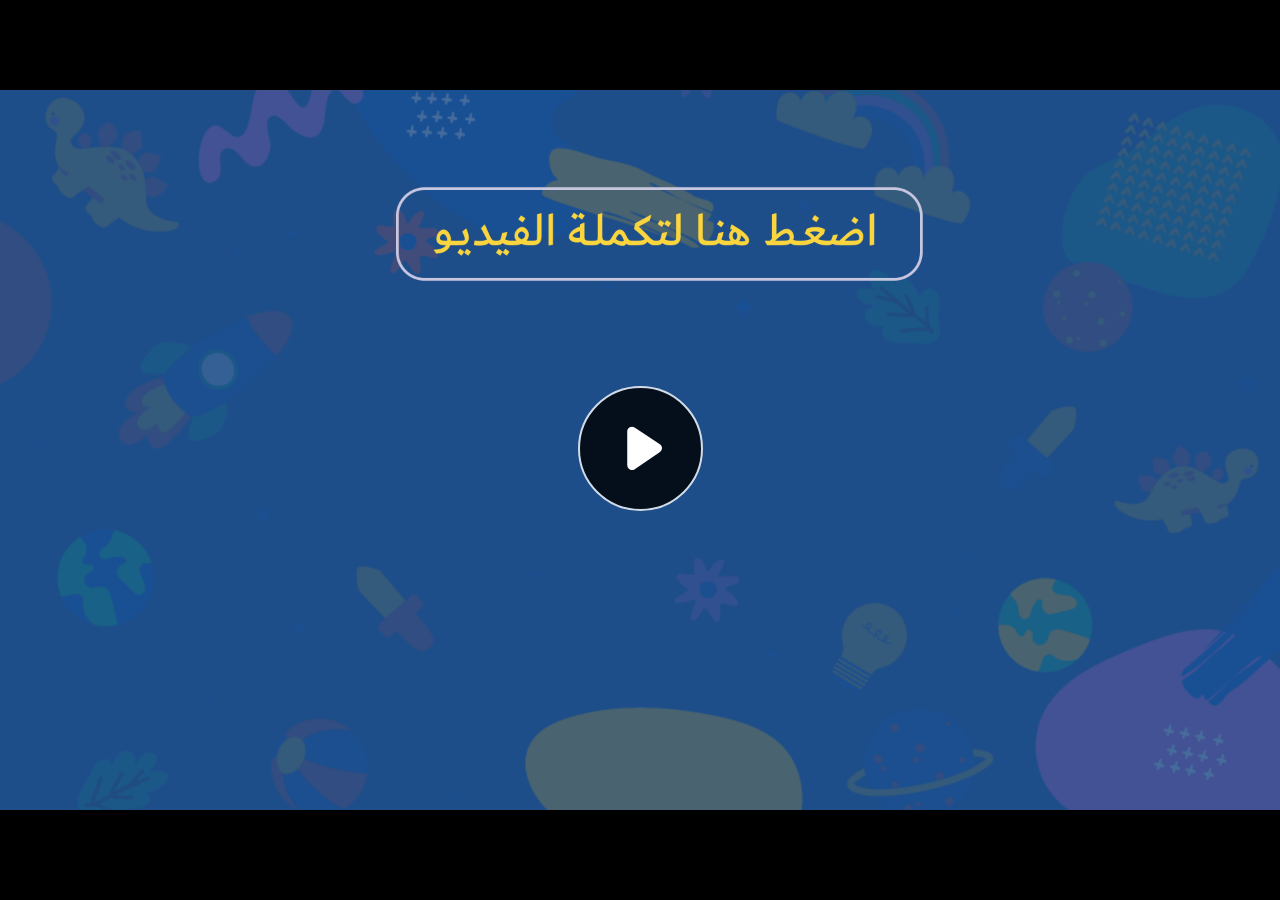
<file: index.html>
﻿<!doctype html>
<html lang="en-US">
<head>
  <meta charset="utf-8">
  <!-- Created using Storyline 360 - http://www.articulate.com  -->
  <!-- version: 3.71.29339.0 -->
  <title>EG.G11.EMATH.SEM2.UA.T1.S5.3</title>
  <meta http-equiv="x-ua-compatible" content="IE=edge"/>
  <meta name="viewport" content="width=device-width,initial-scale=1,user-scalable=no,shrink-to-fit=no,minimal-ui"/>
  <meta name="apple-mobile-web-app-capable" content="yes"/>
  <style>
    html, body { height: 100%; padding: 0; margin: 0 }
    #app { height: 100%; width: 100%; }
  </style>

  <script>
    window.DS = {};
    window.globals = {
      DATA_PATH_BASE: '',
      HAS_FRAME: true,
      HAS_SLIDE: true,

      lmsPresent: false,
      tinCanPresent: false,
      cmi5Present: false,
      aoSupport: false,
      scale: 'noscale',
      captureRc: false,
      browserSize: 'optimal',
      bgColor: '#282828',
      features: 'AccessibleVideo,ConnectionMessages,FullScreenToggle,InsertSvgPicture,LayerPresentAsDialog,MultipleQuizTracking,UpdatedScrollingPanels,UpdatedThemeEditor',
      themeName: 'unified',
      preloaderColor: '#FFFFFF',
      suppressAnalytics: false,
      productChannel: 'stable',
      publishSource: 'storyline',
      aid: 'aid|e710da2c-216d-488c-aeed-63e613e51a63',
      cid: 'ed386562-3f10-47c5-90ca-7d8ae212592c',
      playerVersion: '3.71.29339.0',
      publishTimestamp: '2023-03-21T16:51:37.2062331Z',
      maxIosVideoElements: 10,
      connectionSettings: { message: 'You%20are%20offline.%20Trying%20to%20reconnect...', useDarkTheme: false },

      
      parseParams: function(qs) {
        if (window.globals.parsedParams != null) {
          return window.globals.parsedParams;
        }
        qs = (qs || window.location.search.substr(1)).split('+').join(' ');
        var params = {},
            tokens,
            re = /[?&]?([^=]+)=([^&]*)/g;

        while (tokens = re.exec(qs)) {
          params[decodeURIComponent(tokens[1]).trim()] =
            decodeURIComponent(tokens[2]).trim();
        }
        window.globals.parsedParams = params;
        return params;
      }

    };
  </script>
  <script>
    var isIe11 = ('ActiveXObject' in window || window.MSBlobBuilder != null)
      && window.msCrypto != null && !window.ActiveXObject;
    if (isIe11) {
      window.globals.unsupportedBrowser = true;
      document.write(atob('[base64]'));
    }
  </script>
  
  <script>window.THREE = { };</script>
  
</head>
<body style="background: #282828" class="cs-HTML theme-unified">
  <!-- 360 -->
  <script>!function(e){var i=/iPhone/i,o=/iPod/i,n=/iPad/i,t=/(?=.*\bAndroid\b)(?=.*\bMobile\b)/i,d=/Android/i,s=/(?=.*\bAndroid\b)(?=.*\bSD4930UR\b)/i,b=/(?=.*\bAndroid\b)(?=.*\b(?:KFOT|KFTT|KFJWI|KFJWA|KFSOWI|KFTHWI|KFTHWA|KFAPWI|KFAPWA|KFARWI|KFASWI|KFSAWI|KFSAWA)\b)/i,r=/IEMobile/i,h=/(?=.*\bWindows\b)(?=.*\bARM\b)/i,a=/BlackBerry/i,l=/BB10/i,p=/Opera Mini/i,f=/(CriOS|Chrome)(?=.*\bMobile\b)/i,u=/(?=.*\bFirefox\b)(?=.*\bMobile\b)/i,c=new RegExp("(?:Nexus 7|BNTV250|Kindle Fire|Silk|GT-P1000)","i"),w=function(e,i){return e.test(i)},A=function(e){var A=e||navigator.userAgent,v=A.split("[FBAN");if(void 0!==v[1]&&(A=v[0]),this.apple={phone:w(i,A),ipod:w(o,A),tablet:!w(i,A)&&w(n,A),device:w(i,A)||w(o,A)||w(n,A)},this.amazon={phone:w(s,A),tablet:!w(s,A)&&w(b,A),device:w(s,A)||w(b,A)},this.android={phone:w(s,A)||w(t,A),tablet:!w(s,A)&&!w(t,A)&&(w(b,A)||w(d,A)),device:w(s,A)||w(b,A)||w(t,A)||w(d,A)},this.windows={phone:w(r,A),tablet:w(h,A),device:w(r,A)||w(h,A)},this.other={blackberry:w(a,A),blackberry10:w(l,A),opera:w(p,A),firefox:w(u,A),chrome:w(f,A),device:w(a,A)||w(l,A)||w(p,A)||w(u,A)||w(f,A)},this.seven_inch=w(c,A),this.any=this.apple.device||this.android.device||this.windows.device||this.other.device||this.seven_inch,this.phone=this.apple.phone||this.android.phone||this.windows.phone,this.tablet=this.apple.tablet||this.android.tablet||this.windows.tablet,"undefined"==typeof window)return this},v=function(){var e=new A;return e.Class=A,e};"undefined"!=typeof module&&module.exports&&"undefined"==typeof window?module.exports=A:"undefined"!=typeof module&&module.exports&&"undefined"!=typeof window?module.exports=v():"function"==typeof define&&define.amd?define("isMobile",[],e.isMobile=v()):e.isMobile=v()}(this);
    window.isMobile.apple.tablet = window.isMobile.apple.tablet ||
      (navigator.platform === 'MacIntel' && navigator.maxTouchPoints > 1);
    window.isMobile.apple.device = window.isMobile.apple.device || window.isMobile.apple.tablet;
    window.isMobile.tablet = window.isMobile.tablet || window.isMobile.apple.tablet;
    window.isMobile.any = window.isMobile.any || window.isMobile.apple.tablet;
  </script>

  <div id="focus-sink" tabindex="-1"></div>

  <div id="preso"></div>
  <script>
    (function() {

      var classTypes = [ 'desktop', 'mobile', 'phone', 'tablet' ];

      var addDeviceClasses = function(prefix, testObj) {
        var curr, i;
        for (i = 0; i < classTypes.length; i++) {
          curr = classTypes[i];
          if (testObj[curr]) {
            document.body.classList.add(prefix + curr);
          }
        }
      };

      var params = window.globals.parseParams(),
          isDevicePreview = params.devicepreview === '1',
          isPhoneOverride = params.deviceType === 'phone' || (isDevicePreview && params.phone == '1'),
          isTabletOverride = (params.deviceType === 'tablet' || isDevicePreview) && !isPhoneOverride,
          isMobileOverride = isPhoneOverride || isTabletOverride;

      var deviceView = {
        desktop: !window.isMobile.any && !isMobileOverride,
        mobile: window.isMobile.any || isMobileOverride,
        phone: isPhoneOverride || (window.isMobile.phone && !isTabletOverride),
        tablet: isTabletOverride || window.isMobile.tablet
      };

      window.globals.deviceView = deviceView;
      window.isMobile.desktop = !window.isMobile.any;
      window.isMobile.mobile = window.isMobile.any;

      addDeviceClasses('view-', deviceView);

    })();
  </script>
  
  <script src='story_content/user.js' type=text/javascript></script>
  <div class="slide-loader"></div>

  <script>
    var doc = document, loader = doc.body.querySelector('.slide-loader'); [ 1, 2, 3 ].forEach(function(n) { var d = doc.createElement('div'); d.style.backgroundColor = window.globals.preloaderColor; d.classList.add('mobile-loader-dot'); d.classList.add('dot' + n); loader.appendChild(d); });
  </script>

  <div class="mobile-load-title-overlay" style="display: none">
    <div class="mobile-load-title">EG.G11.EMATH.SEM2.UA.T1.S5.3</div>
  </div>

  <div class="mobile-chrome-warning"></div>

  
<style>
  .warn-connection-dialog {
    display: none;
    background: transparent;
    pointer-events: none;
    position: fixed;
    left: 0;
    top: 0;
    width: 100%;
    height: 100%;
    z-index: 999;
  }

  .warn-connection-content {
    border-radius: 4px;
    background: white;
    border: 1px solid #E7E7E7;
    color: #333333;
    box-shadow: 0 2px 4px rgba(0, 0, 0, 0.25);
    transition: all 150ms ease-out;
    position: absolute;
    white-space: nowrap;
  }

  .view-phone.is-landscape .warn-connection-content {
    left: 23px;
    bottom: 23px;
  }

  .view-tablet.is-landscape .warn-connection-content {
    left: 50%;
    top: 20px;
    transform: translateX(-50%);
  }

  .is-portrait .warn-connection-content {
    transform: translate(-50%, calc(-100% - 15px));
  }

  .warn-connection-content p {
    display: inline-block;
    margin: 0 8px 0 0;
    line-height: 33px;
    font-size: 11px;
  }

  .warn-connection-content svg {
    position: relative;
    vertical-align: middle;
    margin: 0 2px 2px 8px;
  }

  .view-desktop .warn-connection-content {
    left: 1.5em;
    bottom: 1.5em;
  }

  .view-desktop .warn-connection-content p {
    font-size: 1.1em;
  }

  .is-offline .warn-connection-dialog {
    display: block;
  }

  .is-offline .cs-panel * {
    pointer-events: none !important;
  }

  .is-offline .cs-panel {
    pointer-events: all !important;
  }

  .is-offline #nav-controls * {
    pointer-events: none !important;
  }

  .is-offline #nav-controls {
    pointer-events: all !important;
  }
</style>

<div class="warn-connection-dialog">
  <div class="warn-connection-content">
    <svg width="17" height="15" viewBox="0 0 17 15" xmlns="http://www.w3.org/2000/svg">
      <path fill="#8F0000" stroke="white" d="M16.07,12.98 L15.88,12.23 L9.51,1.21 C8.97,0.26,7.6,0.26,7.06,1.21 L0.69,12.23 C0.15,13.16,0.81,14.36,1.91,14.36 H14.65 C15.47,14.36,16.05,13.7,16.07,12.98 Z"/>
      <path fill="white" stroke="white" d="M8.58,5.5 C8.35,5.28,8.5,5.35,8.21,5.32 C8.09,5.35,7.97,5.49,7.96,5.67 C7.97,5.79,7.98,5.92,7.98,6.04 L7.98,6.04 C7.99,6.17,8,6.31,8.01,6.43 L8.01,6.44 C8.03,6.92,8.06,7.41,8.09,7.9 L8.09,7.9 C8.12,8.39,8.14,8.88,8.17,9.37 C8.17,9.39,8.18,9.42,8.2,9.44 C8.23,9.46,8.25,9.47,8.28,9.47 C8.31,9.47,8.34,9.46,8.35,9.44 C8.37,9.43,8.38,9.4,8.39,9.35 L8.39,9.34 C8.39,9.24,8.4,9.15,8.4,9.05 L8.4,9.05 C8.41,8.96,8.41,8.86,8.42,8.75 C8.43,8.44,8.45,8.12,8.47,7.81 L8.47,7.81 C8.49,7.49,8.51,7.18,8.53,6.87 C8.55,6.46,8.56,6.05,8.59,5.64 L8.6,5.62 C8.6,5.57,8.59,5.53,8.58,5.5 L8.21,5.32 Z"/>
      <circle fill="white" stroke="white" cx="8.3" cy="11.35" r="0.3"/>
    </svg>
    <p>You are offline. Trying to reconnect...</p>
  </div>
</div>

<script>
  (function() {
    window.DS.connection = {
      warningShown: false,
      assets: {},
      loadingAssetGroup: false,
      retryDelay: 500
    };

    // @TODO this is POC code and can be cleaned up a bit more if we move forward
    // with the feature



    // The `window.globals.features` variable must be set in `webpack.dev.config` when testing locally - it is not enough
    // to have it in the data - but it must be set there as well.
    var useConnectionMessages = window.AbortController != null &&
      window.location.protocol != 'file:' &&
      window.globals.features.indexOf('ConnectionMessages') != -1;

    window.DS.connection.useConnectionMessages = useConnectionMessages

    var assetCount = 0;
    var checkLoadedId;
    var connectionSettings = window.globals.connectionSettings;

    if (useConnectionMessages && connectionSettings != null) {
      var contentEl = document.querySelector('.warn-connection-content');
      var messageEl = contentEl.querySelector('p')

      if (connectionSettings.useDarkTheme) {
        contentEl.style.borderColor = '#BABBBA';
        contentEl.style.backgroundColor = '#282828';
        contentEl.style.color = '#FFFFFF';
      }

      if (connectionSettings.message != null) {
        messageEl.textContent = window.decodeURIComponent(connectionSettings.message);
      }
    }

    function checkAssetsReady() {
      for (var i in DS.connection.assets) {
        if (!DS.connection.assets[i].success) {
          return false;
        }
      }
      return true;
    }

    function stopAssetGroup() {
      if (!useConnectionMessages) { return; }

      assetCount = 0;

      DS.connection.oldAssetGroup = DS.connection.assets;
      DS.connection.assets = {};
      DS.connection.loadingAssetGroup = false;
      clearInterval(checkLoadedId);
    }

    function startAssetGroup() {
      if (!useConnectionMessages) { return; }
      var ticks = 0;
      clearInterval(checkLoadedId);
      checkLoadedId = setInterval(function() {
        var loaded = 0;
        if (assetCount === 0 && loaded === 0) {
          clearInterval(checkLoadedId);
          return;
        }

        for (var i in DS.connection.assets) {
          if (DS.connection.assets[i].success) {
            loaded++;
          }
        }

        if (assetCount === loaded && checkAssetsReady()) {
          for (var i in DS.connection.assets) {
            if (DS.connection.assets[i].action) {
              DS.connection.assets[i].action();
            }
          }
          hideWarning();
          stopAssetGroup();
        }
      }, 100)
    }

    function requiredAsset(url, action, retry, type) {
      if (!useConnectionMessages) { return; }
      if (DS.connection.assets[url]) { return; }

      DS.connection.assets[url] = {
        success: false, action: action, retry: retry, type: type
      };
      assetCount = Object.keys(DS.connection.assets).length;
      if (!DS.connection.loadingAssetGroup) {
        startAssetGroup();
      }
      DS.connection.loadingAssetGroup = true;
    }

    function assetLoaded(url) {
      if (!useConnectionMessages) { return; }
      if (DS.connection.assets[url]) {
        DS.connection.assets[url].success = true;
      }
    }

    function assetFailed(url) {
      if (!useConnectionMessages) { return; }
      if (!DS.connection.assets[url]) {
        if (/\.js$/.test(url)) {
          setTimeout(function() {
            if (DS.connection.lastSlideLoaded != null) {
              DS.connection.lastSlideLoaded();
            }
          }, DS.connection.retryDelay);
        }
        return;
      }
      if (!DS.connection.warningShown) { showWarning(); }
      if (DS.connection.assets[url].retry) {
        setTimeout(function() {
          if (!DS.connection.assets[url].success) {
            DS.connection.assets[url].retry()
          }
        }, DS.connection.retryDelay);
      }
    }

    function hideWarning() {
      document.body.classList.remove('is-offline');
      DS.connection.warningShown = false;
    }
    DS.connection.hideWarning = hideWarning

    function showWarning(btn) {
      document.body.classList.add('is-offline')
      DS.connection.warningShown = true;
      updateWarningPosition();
    }

    function updateWarningPosition() {
      if (!DS.connection.warningShown) {
        return;
      }

      var isPortrait = document.body.classList.contains('is-portrait');
      var warningEl = document.querySelector('.warn-connection-content');

      if (isPortrait) {
        var slide = document.querySelector('.primary-slide');
        var slideRect = slide.getBoundingClientRect();

        warningEl.style.top = `${slideRect.top}px`
        warningEl.style.left = `${slideRect.left + slideRect.width / 2}px`
      } else {
        warningEl.style.top = null;
        warningEl.style.left = null;
      }

      window.requestAnimationFrame(updateWarningPosition);
    }

    // these will all be noops if the feature flag isn't set in
    // the data and `window.globals.features`
    DS.connection.requiredAsset = requiredAsset;
    DS.connection.assetLoaded = assetLoaded;
    DS.connection.assetFailed = assetFailed;
    DS.connection.stopAssetGroup = stopAssetGroup;
    DS.connection.startAssetGroup = startAssetGroup;
  })();
</script>


  <script>
    
    if (window.autoSpider && window.vInterfaceObject) {
      document.querySelector('.mobile-load-title-overlay').style.display = 'none';
    }
  </script>

  

  <link rel="stylesheet" href="html5/data/css/output.min.css" data-noprefix/>
</body>
<script src="html5/lib/scripts/bootstrapper.min.js"></script>
</html>
</file>
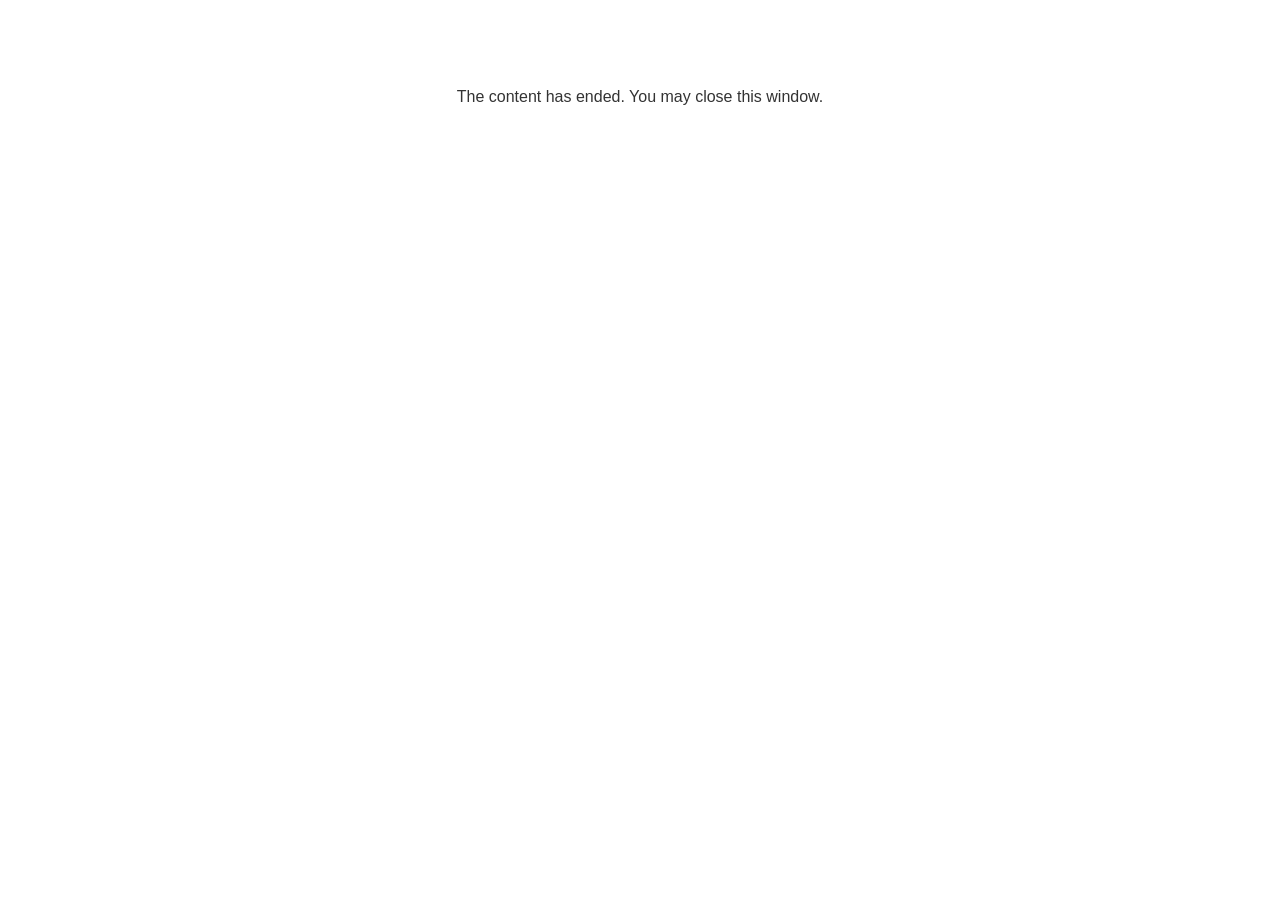
<file: lms/goodbye.html>
<!doctype html>
<html>
<body style="background-color: #ffffff;">

<p role="alert" style="color: #333333;font-family: Lato, articulate, tahoma, arial;font-size: medium;text-align: center;">
<br><br><br><br>
The content has ended. You may close this window.
</p>

</body>
</html>
</file>
<file: html5/data/css/output.min.css>
@font-face {
  font-family: 'LatoBold Charset1_ Bold7491D4AA';
  src: url('[data-uri]');
  font-style: normal;
  font-weight: normal;
}
@font-face {
  font-family: 'Lato Charset1_ 69rQGh3UF73B4F0A';
  src: url('[data-uri]');
  font-style: normal;
  font-weight: normal;
}
@font-face {
  font-family: 'Dubai Charset1_ 5f1zUhLF72C5A53';
  src: url('[data-uri]');
  font-style: normal;
  font-weight: normal;
}
@font-face {
  font-family: 'Dubai Medium Charset1_ A42E122B';
  src: url('[data-uri]');
  font-style: normal;
  font-weight: normal;
}
@font-face {
  font-family: 'DubaiBold Charset1_BoldC998887A';
  src: url('[data-uri]');
  font-style: normal;
  font-weight: normal;
}
@font-face {
  font-family: 'Dubai Charset0_v8wz5Y8k741D6E07';
  src: url('[data-uri]');
  font-style: normal;
  font-weight: normal;
}
@font-face {
  font-family: 'Dubai Medium Charset0_v389EBE1D';
  src: url('[data-uri]');
  font-style: normal;
  font-weight: normal;
}
@font-face {
  font-family: 'DubaiBold Charset0_BoldD2773439';
  src: url('[data-uri]');
  font-style: normal;
  font-weight: normal;
}
.cs-HTML {
  background: rgba(40, 40, 40, 1);
}
.cs-pxabnsnfns00000000001 .cs-infopanel  {
  box-shadow: 0 1px 0 rgba(0, 0, 0, 0);
  background: rgba(255, 255, 255, 1);
}
.cs-pxabnsnfns00000000001 .cs-infopanel .cs-link {
  color: rgba(186, 187, 186, 1);
}
.cs-pxabnsnfns00000000001 .cs-infopanel .cs-link:hover {
  color: rgba(255, 255, 255, 1);
}
.cs-pxabnsnfns00000000001 .cs-infopanel .cs-name {
  color: rgba(68, 68, 68, 1);
}
.cs-pxabnsnfns00000000001 .cs-infopanel .cs-title {
  color: rgba(153, 153, 153, 1);
}
.cs-pxabnsnfns00000000001 .cs-infopanelpopup  {
  box-shadow: 0 1px 0 rgba(0, 0, 0, 0);
  background: rgba(0, 0, 0, 0);
}
.cs-pxabnsnfns00000000001 .cs-infopanelpopup .cs-link {
  color: rgba(255, 0, 0, 1);
}
.cs-pxabnsnfns00000000001 .cs-infopanelpopup .cs-link:hover {
  color: rgba(255, 255, 255, 1);
}
.cs-pxabnsnfns00000000001 .cs-infopanelpopup .cs-name {
  color: rgba(255, 255, 255, 1);
}
.cs-pxabnsnfns00000000001 .cs-infopanelpopup .cs-bio {
  color: rgba(186, 187, 186, 1);
}
.cs-pxabnsnfns00000000001 .cs-timer  {
  color: rgba(186, 187, 186, 1);
}
.cs-pxabnsnfns00000000001 .cs-duration stop:first-child {
  stop-color: rgba(60, 60, 60, 1);
}
.cs-pxabnsnfns00000000001 .cs-duration stop:last-child {
  stop-color: rgba(60, 60, 60, 1);
}
.cs-pxabnsnfns00000000001 .cs-elapsed stop:first-child {
  stop-color: rgba(254, 227, 71, 1);
}
.cs-pxabnsnfns00000000001 .cs-elapsed stop:last-child {
  stop-color: rgba(254, 227, 71, 1);
}
.cs-pxabnsnfns00000000001 .cs-timer .cs-pie .cs-innerstroke {
  stroke: rgba(199, 199, 199, 1);
}
.cs-pxabnsnfns00000000001 .cs-timer .cs-pie .cs-innerborder {
  stroke: rgba(255, 255, 255, 1);
}
.cs-pxabnsnfns00000000001 .cs-window  {
  box-shadow: 0 8px 5px rgba(0, 0, 0, 0.2);
  border-color: rgba(49, 99, 0, 0);
  background: rgba(33, 33, 33, 1);
  color: rgba(248, 248, 248, 1);
}
.cs-pxabnsnfns00000000001 .cs-window .cs-diva {
  border-color: rgba(78, 78, 78, 1);
}
.cs-pxabnsnfns00000000001 .cs-window .cs-divb {
  border-color: rgba(78, 78, 78, 0);
}
.cs-pxabnsnfns00000000001 .cs-editor .cs-editor-slide {
  color: rgba(226, 226, 226, 1);
}
.cs-pxabnsnfns00000000001 .cs-editor .cs-editor-html {
  color: rgba(186, 187, 186, 1);
}
.cs-pxabnsnfns00000000001 .cs-editor .cs-editor-button {
  text-shadow: 0 1px 0 rgba(0, 0, 0, 0);
  color: rgba(255, 255, 255, 1);
  border-color: rgba(211, 211, 211, 1);
  background: rgba(34, 34, 34, 1);
}
.cs-pxabnsnfns00000000001 .cs-editor .cs-editor-button:hover {
  background: rgba(68, 68, 68, 1);
}
.cs-pxabnsnfns00000000001 .cs-editor .cs-editor-button:active {
  background: rgba(68, 68, 68, 1);
}
.cs-pxabnsnfns00000000001 .cs-listitem  {
  color: rgba(186, 187, 186, 1);
  border-color: none;
  border: 1px solid transparent;
}
.cs-pxabnsnfns00000000001 .cs-listitem:hover {
  background: rgba(255, 255, 255, 0.06);
  border-color: rgba(108, 108, 108, 1) !important;
  border-width: 1px;
  border-radius: 2px;
  border-style: solid;
  box-sizing: border-box;
}
.cs-pxabnsnfns00000000001 .cs-listitem.hover {
  background: rgba(255, 255, 255, 0.06);
  border-color: rgba(108, 108, 108, 1) !important;
  border-width: 1px;
  border-radius: 2px;
  border-style: solid;
  box-sizing: border-box;
}
.cs-pxabnsnfns00000000001 .cs-glossary  {
  color: rgba(186, 187, 186, 1);
}
.cs-pxabnsnfns00000000001 .cs-glossary .cs-scrolling-panel {
  background: rgba(0, 0, 0, 0);
}
.cs-pxabnsnfns00000000001 .cs-glossary .cs-term.cs-selected .cs-choice-list-trigger {
  color: rgba(255, 255, 255, 1);
  background: rgba(255, 255, 255, 1);
}
.cs-pxabnsnfns00000000001 .cs-glossary .cs-term.cs-selected .cs-choice-list-trigger:focus {
  color: rgba(255, 255, 255, 1);
  background: rgba(255, 255, 255, 1);
}
.cs-pxabnsnfns00000000001 .cs-glossary .cs-term:hover .cs-choice-list-trigger {
  background: rgba(186, 187, 186, 1);
}
.cs-pxabnsnfns00000000001 .cs-glossary .cs-term.hover .cs-choice-list-trigger {
  background: rgba(186, 187, 186, 1);
}
.cs-pxabnsnfns00000000001 .cs-glossary .cs-term .cs-choice-list-trigger:focus {
  background: rgba(186, 187, 186, 1);
}
.cs-pxabnsnfns00000000001 .cs-glossary .cs-diva {
  border-color: rgba(0, 0, 0, 0);
}
.cs-pxabnsnfns00000000001 .cs-glossary .cs-divb {
  border-color: rgba(0, 0, 0, 0);
}
.cs-pxabnsnfns00000000001 .cs-glossary .cs-divc {
  border-color: rgba(0, 0, 0, 0);
}
.cs-pxabnsnfns00000000001 .cs-glossary .cs-heading {
  color: rgba(248, 248, 248, 1);
  font-weight: 700;
}
.note-content p span {
  color: rgba(186, 187, 186, 1);
  line-height: 1.4em;
  font-size: 103.769%;
}
.cs-pxabnsnfns00000000001 .cs-resource .cs-separator {
  border-color: rgba(0, 0, 0, 0);
}
.cs-pxabnsnfns00000000001 .cs-outline  {
  color: rgba(45, 45, 45, 1);
}
.cs-pxabnsnfns00000000001 .cs-outline .cs-diva {
  border-color: rgba(0, 0, 0, 0);
}
.cs-pxabnsnfns00000000001 .cs-outline .cs-divb {
  border-color: rgba(0, 0, 0, 0);
}
.cs-pxabnsnfns00000000001 .cs-outline .cs-divc {
  border-color: rgba(0, 0, 0, 0);
}
.cs-pxabnsnfns00000000001 .cs-outline .cs-search-filter:hover {
  color: rgba(0, 0, 0, 0);
}
.cs-pxabnsnfns00000000001 .cs-outline .cs-search-filter.hover {
  color: rgba(0, 0, 0, 0);
}
.cs-pxabnsnfns00000000001 .cs-transcript  {
  color: rgba(255, 255, 255, 1);
}
.cs-pxabnsnfns00000000001 .cs-transcript .cs-div {
  border-color: rgba(0, 0, 0, 0);
}
.cs-pxabnsnfns00000000001 .cs-tabs:not(.topmenu-item) {
  color: rgba(248, 248, 248, 1);
}
.cs-pxabnsnfns00000000001 .cs-tabs .cs-inner-button:not(.topmenu-item) {
  text-shadow: 0 1px 0 rgba(0, 0, 0, 0);
}
.cs-pxabnsnfns00000000001 .cs-tabs:hover:not(.topmenu-item) {
  color: rgba(248, 248, 248, 1);
}
.cs-pxabnsnfns00000000001 .cs-tabs.cs-selected {
  background: rgba(0, 0, 0, 0);
  color: rgba(248, 248, 248, 1);
}
.cs-pxabnsnfns00000000001 .cs-seekcontrol  {
  background: rgba(0, 0, 0, 0);
  border-color: rgba(0, 0, 0, 0);
}
.cs-pxabnsnfns00000000001 .cs-seekcontrol .cs-button:hover .cs-icon {
  fill: rgba(255, 255, 255, 1);
}
.cs-pxabnsnfns00000000001 .cs-seekcontrol .cs-button.hover .cs-icon {
  fill: rgba(255, 255, 255, 1);
}
.cs-pxabnsnfns00000000001 .cs-seekcontrol .cs-button .cs-icon-shadow {
  fill: rgba(0, 0, 0, 0);
}
.cs-pxabnsnfns00000000001 .cs-seekcontrol .cs-button .cs-icon {
  fill: rgba(180, 180, 180, 1);
}
.cs-pxabnsnfns00000000001 .cs-seekcontrol .cs-seek .cs-fill {
  background: rgba(255, 255, 255, 0.6);
}
.cs-pxabnsnfns00000000001 .cs-seekcontrol .cs-seek {
  background: rgba(108, 108, 108, 1);
  border-color: rgba(0, 0, 0, 0);
}
.cs-pxabnsnfns00000000001 .cs-searchinput .cs-input {
  color: rgba(186, 187, 186, 1);
  border-color: rgba(0, 0, 0, 0);
  background: rgba(255, 255, 255, 0.06);
}
.cs-pxabnsnfns00000000001 .cs-searchinput .cs-input:focus {
  color: rgba(248, 248, 248, 1);
  background: rgba(41, 41, 41, 1);
}
.cs-pxabnsnfns00000000001 .cs-searchinput .cs-input:hover {
  box-shadow: inset 0 0 1px 0 rgba(69, 126, 19, 0);
}
.cs-pxabnsnfns00000000001 .cs-searchinput .cs-input.hover {
  box-shadow: inset 0 0 1px 0 rgba(69, 126, 19, 0);
}
.cs-pxabnsnfns00000000001 .cs-searchinput .cs-button .cs-icon {
  fill: rgba(186, 187, 186, 1);
}
.cs-pxabnsnfns00000000001 .cs-searchinput .cs-button:hover {
  fill: rgba(63, 133, 0, 1);
}
.cs-pxabnsnfns00000000001 .cs-searchinput .cs-button.hover {
  fill: rgba(63, 133, 0, 1);
}
.cs-pxabnsnfns00000000001 .cs-menu  {
  box-shadow: 0 1px 0 rgba(0, 0, 0, 0);
  background: rgba(33, 33, 33, 1);
}
.cs-pxabnsnfns00000000001 .cs-topmenu-item.active .cs-tab {
  background: rgba(33, 33, 33, 1);
}
.cs-pxabnsnfns00000000001 .cs-logo  {
  box-shadow: 0 1px 0 rgba(37, 75, 0, 1);
  background: rgba(255, 255, 255, 0);
}
.cs-pxabnsnfns00000000001 .cs-checkbox  {
  color: rgba(255, 255, 255, 1);
}
.cs-pxabnsnfns00000000001 .cs-checkbox:hover {
  border-color: rgba(175, 221, 130, 1);
}
.cs-pxabnsnfns00000000001 .cs-checkbox.hover {
  border-color: rgba(175, 221, 130, 1);
}
.cs-pxabnsnfns00000000001 .cs-checkbox .cs-box {
  color: rgba(255, 255, 255, 1);
  border-color: rgba(42, 83, 0, 1);
}
.cs-pxabnsnfns00000000001 .cs-checkbox .cs-box:checked::after {
  color: rgba(43, 196, 0, 1);
}
.cs-pxabnsnfns00000000001 .cs-button  {
  text-shadow: 0 1px 0 rgba(0, 0, 0, 0);
  color: rgba(186, 187, 186, 1);
  border-color: rgba(0, 0, 0, 0);
  background: rgba(0, 0, 0, 0);
  box-shadow: 0 1px 0 rgba(0, 0, 0, 0);
}
.cs-pxabnsnfns00000000001 .cs-button .cs-icon {
  fill: rgba(186, 187, 186, 1);
}
.cs-pxabnsnfns00000000001 .cs-button .cs-icon-shadow {
  fill: rgba(0, 0, 0, 0);
}
.cs-pxabnsnfns00000000001 .cs-button:hover {
  background: rgba(248, 248, 248, 1);
}
.cs-pxabnsnfns00000000001 .cs-button.hover {
  background: rgba(248, 248, 248, 1);
}
.cs-pxabnsnfns00000000001 .cs-button:active {
  background: rgba(0, 0, 0, 0);
}
.cs-pxabnsnfns00000000001 .cs-button.cs-disabled:hover {
  background: rgba(0, 0, 0, 0);
}
.cs-pxabnsnfns00000000001 .cs-button.cs-disabled.hover {
  background: rgba(0, 0, 0, 0);
}
.cs-pxabnsnfns00000000001 .cs-button.cs-disabled:active {
  background: rgba(0, 0, 0, 0);
}
.cs-pxabnsnfns00000000001 .cs-button.cs-volume:hover {
  background: rgba(0, 0, 0, 0);
}
.cs-pxabnsnfns00000000001 .cs-button.cs-volume.hover {
  background: rgba(0, 0, 0, 0);
}
.cs-pxabnsnfns00000000001 .cs-button.cs-volume:active {
  background: rgba(0, 0, 0, 0);
}
.cs-pxabnsnfns00000000001.cs-base  {
  color: rgba(186, 187, 186, 1);
  border-color: rgba(40, 40, 40, 1);
  background: rgba(40, 40, 40, 1);
}
.cs-pxabnsnfns00000000001.cs-base .cs-separator .cs-diva {
  background: rgba(69, 69, 69, 1);
}
.cs-pxabnsnfns00000000001.cs-base .cs-separator .cs-divb {
  background: rgba(0, 0, 0, 0);
}
.cs-pxabnsnfns00000000001.cs-base .cs-topmenu-item.active .cs-tab {
  border-color: rgba(69, 69, 69, 1);
}
.cs-pxabnsnfns00000000001.cs-base .cs-topmenu-item.active .cs-panel {
  border-color: rgba(69, 69, 69, 1);
}
.cs-pxabnsnfns00000000001.cs-base .cs-left {
  background: rgba(33, 33, 33, 1);
}
.cs-pxabnsnfns00000000001.cs-base .cs-area-primary .cs-slide-container {
  background: rgba(40, 40, 40, 1);
}
.cs-pxabnsnfns00000000001.cs-base.cs-custom-theme .cs-brandhighlight-bg {
  background: rgba(79, 189, 244, 1) !important;
}
.cs-pxabnsnfns00000000001.cs-base.cs-custom-theme .cs-brandhighlight-secondary-bg {
  background: rgba(255, 255, 255, 1) !important;
}
.cs-pxabnsnfns00000000001.cs-base.cs-custom-theme .cs-brandhighlight-border {
  border-color: rgba(79, 189, 244, 1) !important;
}
.cs-pxabnsnfns00000000001.cs-base.cs-custom-theme .cs-brandhighlight-text {
  color: rgba(79, 189, 244, 1) !important;
}
.cs-pxabnsnfns00000000001.cs-base.cs-custom-theme .cs-brandhighlight-fill {
  fill: rgba(79, 189, 244, 1) !important;
}
.cs-pxabnsnfns00000000001.cs-base.cs-custom-theme .cs-listitem.cs-selected {
  background-color: rgba(255, 255, 255, 0.06) !important;
}
.cs-pxabnsnfns00000000001 .cs-volume::-moz-range-thumb {
  border-color: rgba(43, 85, 0, 1);
  box-shadow: inset 0 0 1px 0 rgba(43, 85, 0, 1);
  background: rgba(255, 255, 255, 1);
}
.cs-pxabnsnfns00000000001 .cs-volume::-ms-thumb {
  border-color: rgba(43, 85, 0, 1);
  box-shadow: inset 0 0 1px 0 rgba(43, 85, 0, 1);
  background: rgba(255, 255, 255, 1);
}
.cs-pxabnsnfns00000000001 .cs-volume::-webkit-slider-thumb {
  border-color: rgba(43, 85, 0, 1);
  box-shadow: inset 0 0 1px 0 rgba(43, 85, 0, 1);
  background: rgba(255, 255, 255, 1);
}
.cs-pxabnsnfns00000000001 .cs-volume::-moz-range-track {
  border-color: rgba(66, 140, 1, 1);
  background: rgba(108, 108, 108, 1);
}
.cs-pxabnsnfns00000000001 .cs-volume::-ms-track {
  border-color: rgba(66, 140, 1, 1);
  background: rgba(108, 108, 108, 1);
}
.cs-pxabnsnfns00000000001 .cs-volume::-webkit-slider-runnable-track {
  border-color: rgba(66, 140, 1, 1);
  background: rgba(108, 108, 108, 1);
}
body.show-focus .tab-focus-box {
  box-shadow: 0 0 0 1px rgba(255, 255, 0, 1), 0 0 0 3px rgba(0, 32, 96, 1), 0 0 5px 5px rgba(255, 255, 0, 1);
  border-color: transparent;
  outline: 2px transparent solid;
}
.skipnav {
  box-shadow: 0 0 0 1px rgba(255, 255, 0, 1), 0 0 0 3px rgba(0, 32, 96, 1), 0 0 5px 5px rgba(255, 255, 0, 1);
  border-color: transparent;
  outline: 2px transparent solid;
}
.cs-pxabnsnfns00000000001 .cs-listitem:hover {
  color: none;
}
.cs-pxabnsnfns00000000001 .cs-listitem.hover {
  color: none;
}
.cs-pxabnsnfns00000000001 .cs-listitem.cs-viewed {
  color: #BABBBA;
}
.cs-pxabnsnfns00000000001 .cs-listitem {
  color: #BABBBA;
}
.cs-pxabnsnfns00000000001 .cs-listitem:hover .cs-icon-carrot * {
  fill: none;
}
.cs-pxabnsnfns00000000001 .cs-listitem.hover .cs-icon-carrot * {
  fill: none;
}
.cs-pxabnsnfns00000000001 .cs-listitem .cs-icon-carrot {
  color: none;
  top: calc(3px);
}
.cs-pxabnsnfns00000000001 .cs-listitem .cs-icon-carrot .cs-shadow {
  color: #F8F8F8;
}
.cs-pxabnsnfns00000000001 .item-collapsible .is-scene {
  color: #F8F8F8 !important;
  font-weight: 700;
}
.cs-pxabnsnfns00000000001 .is-scene .cs-icon-carrot * {
  color: #F8F8F8 !important;
  font-weight: 700;
}
.cs-pxabnsnfns00000000001 .is-scene:not(.outline-links-collapse) > a {
  color: #F8F8F8;
}
.cs-pxabnsnfns00000000001 .is-scene:not(.outline-links-collapse) .cs-icon-carrot * {
  fill: none !important;
  color: #F8F8F8 !important;
}
.cs-pxabnsnfns00000000001 .tabs, .cs-pxabnsnfns00000000001 .cs-logo {
  border-bottom: 1px solid rgba(108, 108, 108, 1);
}
.cs-pxabnsnfns00000000001 .area-secondary-wrapper:after {
  background-image: url('[data-uri]');
  background-size: 100%;
}
.cs-pxabnsnfns00000000001 .panel-footer {
  background: #212121;
}
.cs-pxabnsnfns00000000001 #outline-search {
  background: rgba(255, 255, 255, 0.06);
  border-color: rgba(108, 108, 108, 1);
  border-width: 1px;
  border-style: solid;
}
.cs-pxabnsnfns00000000001 .topmenu-panel #outline-search {
  background: #545454;
}
.cs-pxabnsnfns00000000001 .search-icon circle, .cs-pxabnsnfns00000000001 .search-icon path {
  stroke: #BABBBA;
}
.cs-pxabnsnfns00000000001 #outline-search input[type   =search] {
  color: #F8F8F8;
}
.cs-pxabnsnfns00000000001 #outline-search ::-webkit-input-placeholder {
  color: #BABBBA !important;
}
.cs-pxabnsnfns00000000001 #outline-search :-ms-input-placeholder {
  color: #BABBBA !important;
}
.cs-pxabnsnfns00000000001 #outline-search ::-moz-placeholder {
  color: #BABBBA !important;
  opacity: 1;
}
.cs-pxabnsnfns00000000001 .cs-topmenu-item.active, body:not(.is-touchable-tablet) .cs-pxabnsnfns00000000001 .cs-topmenu-item:hover {
  color: #F8F8F8;
}
.cs-pxabnsnfns00000000001 .cs-topmenu-item.button-tapped {
  color: #F8F8F8;
}
.cs-pxabnsnfns00000000001 .cs-topmenu-item.active .cs-tab, .cs-pxabnsnfns00000000001 .cs-topmenu-item .cs-tab {
  background: transparent !important;
  border: none !important;
}
.cs-pxabnsnfns00000000001 .top-tabs-drop-icon div {
  background: #BABBBA;
}
.cs-pxabnsnfns00000000001 .cs-panel.topmenu-panel .panel-content, .cs-pxabnsnfns00000000001 .top-tabs-drop {
  background: #212121;
}
.cs-pxabnsnfns00000000001 .cs-topmenu-item.active .cs-panel {
  background: #212121;
}
.cs-pxabnsnfns00000000001 .cs-menu.topmenu-panel, .cs-pxabnsnfns00000000001 .top-tabs-drop {
  border: 1px solid rgba(69, 69, 69, 1) !important;
  border-radius: 3px;
}
.cs-pxabnsnfns00000000001 .resources .resources-list a:hover {
  background: rgba(255, 255, 255, 0.06);
}
body:not(.is-touchable-tablet) .cs-pxabnsnfns00000000001 .resources .resources-list a:hover {
  background: rgba(255, 255, 255, 0.06);
}
.cs-pxabnsnfns00000000001 .resources .resources-list a.hover {
  background: rgba(255, 255, 255, 0.06);
}
body:not(.is-touchable-tablet) .cs-pxabnsnfns00000000001 .resources .resources-list a.hover {
  background: rgba(255, 255, 255, 0.06);
}
.cs-pxabnsnfns00000000001 .resources .resources-list a.button-tapped {
  background: rgba(255, 255, 255, 0.06);
}
.cs-pxabnsnfns00000000001 .cs-icon path, .cs-pxabnsnfns00000000001 .cs-icon rect, .cs-pxabnsnfns00000000001 .cs-icon polygon, .cs-pxabnsnfns00000000001 .menu-icon-wrapper.menu-icon-wrapper-hover path {
  fill: #BABBBA;
}
.cs-pxabnsnfns00000000001 .cs-icon .icon-stroke-only {
  fill: none !important;
  stroke: #BABBBA !important;
}
body:not(.is-touchable-tablet) .cs-pxabnsnfns00000000001 .cs-button:hover .cs-icon path, body:not(.is-touchable-tablet) .cs-pxabnsnfns00000000001 .cs-button:hover .cs-icon rect, body:not(.is-touchable-tablet) .cs-pxabnsnfns00000000001 .cs-button:hover .cs-icon polygon {
  fill: #F8F8F8;
}
body:not(.is-touchable-tablet) .cs-pxabnsnfns00000000001 .cs-tabs:hover .search-icon circle, body:not(.is-touchable-tablet) .cs-pxabnsnfns00000000001 .cs-tabs:hover .search-icon path {
  stroke: #F8F8F8;
}
.cs-pxabnsnfns00000000001 .cs-button.button-tapped .cs-icon path, .cs-pxabnsnfns00000000001 .cs-button.button-tapped .cs-icon rect, .cs-pxabnsnfns00000000001 .cs-button.button-tapped .cs-icon polygon {
  fill: #F8F8F8;
}
body:not(.is-touchable-tablet) .cs-pxabnsnfns00000000001 .cs-button:hover .cs-icon .icon-stroke-only {
  fill: none !important;
  stroke: #F8F8F8 !important;
}
.cs-pxabnsnfns00000000001 .cs-button:button-tapped .cs-icon .icon-stroke-only {
  fill: none !important;
  stroke: #F8F8F8 !important;
}
.cs-pxabnsnfns00000000001 .menu-icon-wrapper.menu-icon-wrapper-hover svg path {
  fill: #F8F8F8;
}
.floating-sidebar:not(.sidebar-closed) .cs-pxabnsnfns00000000001 #hamburger .menu-icon-wrapper svg path {
  fill: #BABBBA;
}
.floating-sidebar:not(.sidebar-closed) .cs-pxabnsnfns00000000001 #hamburger .menu-icon-wrapper.menu-icon-wrapper-hover svg path {
  fill: #F8F8F8;
}
.cs-pxabnsnfns00000000001 .volume .btn:before {
  background-image: url('[data-uri]');
}
.cs-pxabnsnfns00000000001 .volume-track {
  background: #6C6C6C;
}
.cs-pxabnsnfns00000000001 .volume-icon circle {
  stroke: #BABBBA;
}
.cs-pxabnsnfns00000000001 .cs-settings > .settings-panel {
  background: #212121;
  border: 1px solid rgba(69, 69, 69, 1) !important;
  border-radius: 3px;
}
.cs-pxabnsnfns00000000001 .cs-settings > .panel-down-arrow {
  fill: #212121;
}
.cs-pxabnsnfns00000000001 .switch-toggle .border {
  stroke: #7C7C7C;
}
.cs-pxabnsnfns00000000001 .switch-toggle .thumb-off .thumb {
  fill: #A2A2A2;
}
.cs-pxabnsnfns00000000001 .switch-toggle .thumb-on .track {
  fill: rgba(79, 189, 244, 1);
}
.cs-pxabnsnfns00000000001 .switch-toggle .thumb-off .track {
  fill: rgba(255, 255, 255, 0.1);
}
.cs-pxabnsnfns00000000001 .switch-label {
  color: #BABBBA;
}
.cs-pxabnsnfns00000000001 .cs-panel .scrollarea-btn:after {
  background: rgba(179, 180, 179, 0.75);
}
.scrollarea-scrollbar:hover .scrollarea-btn:after, .scrollarea-scrollbar.highlight-scrollbar .scrollarea-btn:after {
  background: rgba(179, 180, 179, 0.75);
}
.floating-sidebar .sidebar-overlay {
  background: rgba(0, 0, 0, 0.85);
}
.cs-pxabnsnfns00000000001 .overlay-message {
  background: rgba(0, 0, 0, 0.85);
}
.cs-pxabnsnfns00000000001 .top-ui-bg, .cs-pxabnsnfns00000000001 .bottom-ui-bg, .cs-pxabnsnfns00000000001 .right-ui-bg, .cs-pxabnsnfns00000000001 .left-ui-bg {
  background: rgba(40, 40, 40, 0.8);
}
.cs-pxabnsnfns00000000001 .circle-progress-bg {
  fill: #282828;
}
.cs-pxabnsnfns00000000001 .circle-progress-well {
  fill: #6C6C6C;
}
.cs-pxabnsnfns00000000001 .circle-progress-pie {
  stroke: #6C6C6C;
}
.cs-pxabnsnfns00000000001 .lightbox .option-pane {
  background: rgba(40, 40, 40, 0.8);
}
.cs-pxabnsnfns00000000001 .lightbox .option-pane:before {
  background: #282828;
}
.cs-pxabnsnfns00000000001 .message-window {
  background: #212121;
  border: 1px solid rgba(255, 255, 255, 1) !important;
  border-radius: 3px;
}
.cs-pxabnsnfns00000000001 .message-window-header p, .cs-pxabnsnfns00000000001 .message-window-text {
  color: #F8F8F8;
}
.cs-pxabnsnfns00000000001 .message-window-header p {
  border-bottom: 1px solid rgba(255, 255, 255, 1);
}
.cs-pxabnsnfns00000000001 .message-window button.slide-object-button {
  border: 1px solid rgba(255, 255, 255, 1) !important;
}
.cs-pxabnsnfns00000000001 .message-window button.slide-object-button:hover {
  background: rgba(255, 255, 255, 0.06) !important;
}
.message-window .slide-object-button tspan, .message-window .slide-object-button-text tspan {
  fill: #F8F8F8 !important;
}
body:not(.is-touchable-tablet) .cs-pxabnsnfns00000000001 .cs-button:hover .text {
  color: #F8F8F8;
}
.cs-pxabnsnfns00000000001 .cs-button.button-tapped .text {
  color: #F8F8F8;
}
.cs-pxabnsnfns00000000001.cs-base {
  background: #282828;
}
.cs-pxabnsnfns00000000001 .cs-menu {
  background: transparent;
}
.cs-pxabnsnfns00000000001 .progress-bar .progress-bar-fill:after {
  background: #FFFFFF !important;
}
.cs-pxabnsnfns00000000001 .volume-dot {
  background: #FFFFFF !important;
}
.fn-npnxnanbsnfns00000000001 {
  font-family: 'Lato22AB4CAF';
  -webkit-font-variant-ligatures: no-common-ligatures;
  font-variant-ligatures: no-common-ligatures;
}
.fn-pxabnsnfns00000000001 {
  font-family: 'Lato22AB4CAF';
  -webkit-font-variant-ligatures: no-common-ligatures;
  font-variant-ligatures: no-common-ligatures;
}
.fn-npxnabnsnfns00000000001 {
  font-family: 'Lato22AB4CAF';
  -webkit-font-variant-ligatures: no-common-ligatures;
  font-variant-ligatures: no-common-ligatures;
}
.fn-npnxnanbnsnfns00000000001 {
  font-family: 'Lato22AB4CAF';
  -webkit-font-variant-ligatures: no-common-ligatures;
  font-variant-ligatures: no-common-ligatures;
}
.fn-pxabnsnfns00000000000 {
  font-family: 'Lato22AB4CAF';
  -webkit-font-variant-ligatures: no-common-ligatures;
  font-variant-ligatures: no-common-ligatures;
}
@font-face {
  font-family: 'Lato22AB4CAF';
  src: url('[data-uri]');
  font-style: normal;
  font-weight: bold;
}
@font-face {
  font-family: 'Lato22AB4CAF';
  src: url('[data-uri]');
  font-style: normal;
  font-weight: normal;
}
.cs-InvalidPromptSlide .cs-6A21W9kOmfq-InvalidPromptSlide-btn0 {
  color: rgba(255, 255, 255, 1);
  border-color: rgba(211, 211, 211, 1);
  background: rgba(34, 34, 34, 1);
  text-shadow: 0 1px 0 rgba(0, 0, 0, 0);
}
.cs-InvalidPromptSlide .cs-6A21W9kOmfq-InvalidPromptSlide-btn0 .cs-html {
  color: rgba(186, 187, 186, 1);
}
.cs-InvalidPromptSlide .cs-6A21W9kOmfq-InvalidPromptSlide-btn0 .cs-slide {
  border-color: rgba(226, 226, 226, 1);
}
.cs-InvalidPromptSlide .cs-6A21W9kOmfq-InvalidPromptSlide-btn0:hover {
  background: rgba(68, 68, 68, 1);
}
.cs-InvalidPromptSlide .cs-6A21W9kOmfq-InvalidPromptSlide-btn0:active {
  background: rgba(68, 68, 68, 1);
}
.cs-PrintPromptSlide .cs-6A21W9kOmfq-PrintPromptSlide-btn0 {
  color: rgba(255, 255, 255, 1);
  border-color: rgba(211, 211, 211, 1);
  background: rgba(34, 34, 34, 1);
  text-shadow: 0 1px 0 rgba(0, 0, 0, 0);
}
.cs-PrintPromptSlide .cs-6A21W9kOmfq-PrintPromptSlide-btn0 .cs-html {
  color: rgba(186, 187, 186, 1);
}
.cs-PrintPromptSlide .cs-6A21W9kOmfq-PrintPromptSlide-btn0 .cs-slide {
  border-color: rgba(226, 226, 226, 1);
}
.cs-PrintPromptSlide .cs-6A21W9kOmfq-PrintPromptSlide-btn0:hover {
  background: rgba(68, 68, 68, 1);
}
.cs-PrintPromptSlide .cs-6A21W9kOmfq-PrintPromptSlide-btn0:active {
  background: rgba(68, 68, 68, 1);
}
.cs-ScrollPromptSlide .cs-6A21W9kOmfq-ScrollPromptSlide-btn0 {
  color: rgba(255, 255, 255, 1);
  border-color: rgba(211, 211, 211, 1);
  background: rgba(34, 34, 34, 1);
  text-shadow: 0 1px 0 rgba(0, 0, 0, 0);
}
.cs-ScrollPromptSlide .cs-6A21W9kOmfq-ScrollPromptSlide-btn0 .cs-html {
  color: rgba(186, 187, 186, 1);
}
.cs-ScrollPromptSlide .cs-6A21W9kOmfq-ScrollPromptSlide-btn0 .cs-slide {
  border-color: rgba(226, 226, 226, 1);
}
.cs-ScrollPromptSlide .cs-6A21W9kOmfq-ScrollPromptSlide-btn0:hover {
  background: rgba(68, 68, 68, 1);
}
.cs-ScrollPromptSlide .cs-6A21W9kOmfq-ScrollPromptSlide-btn0:active {
  background: rgba(68, 68, 68, 1);
}
.cs-ResumePromptSlide .cs-6A21W9kOmfq-ResumePromptSlide-btn0 {
  color: rgba(255, 255, 255, 1);
  border-color: rgba(211, 211, 211, 1);
  background: rgba(34, 34, 34, 1);
  text-shadow: 0 1px 0 rgba(0, 0, 0, 0);
}
.cs-ResumePromptSlide .cs-6A21W9kOmfq-ResumePromptSlide-btn0 .cs-html {
  color: rgba(186, 187, 186, 1);
}
.cs-ResumePromptSlide .cs-6A21W9kOmfq-ResumePromptSlide-btn0 .cs-slide {
  border-color: rgba(226, 226, 226, 1);
}
.cs-ResumePromptSlide .cs-6A21W9kOmfq-ResumePromptSlide-btn0:hover {
  background: rgba(68, 68, 68, 1);
}
.cs-ResumePromptSlide .cs-6A21W9kOmfq-ResumePromptSlide-btn0:active {
  background: rgba(68, 68, 68, 1);
}
.cs-ResumePromptSlide .cs-6A21W9kOmfq-ResumePromptSlide-btn1 {
  color: rgba(255, 255, 255, 1);
  border-color: rgba(211, 211, 211, 1);
  background: rgba(34, 34, 34, 1);
  text-shadow: 0 1px 0 rgba(0, 0, 0, 0);
}
.cs-ResumePromptSlide .cs-6A21W9kOmfq-ResumePromptSlide-btn1 .cs-html {
  color: rgba(186, 187, 186, 1);
}
.cs-ResumePromptSlide .cs-6A21W9kOmfq-ResumePromptSlide-btn1 .cs-slide {
  border-color: rgba(226, 226, 226, 1);
}
.cs-ResumePromptSlide .cs-6A21W9kOmfq-ResumePromptSlide-btn1:hover {
  background: rgba(68, 68, 68, 1);
}
.cs-ResumePromptSlide .cs-6A21W9kOmfq-ResumePromptSlide-btn1:active {
  background: rgba(68, 68, 68, 1);
}
.cs-ExternalInterfaceErrorSlide .cs-buttonOK {
  color: rgba(255, 255, 255, 1);
  border-color: rgba(211, 211, 211, 1);
  background: rgba(34, 34, 34, 1);
  text-shadow: 0 1px 0 rgba(0, 0, 0, 0);
}
.cs-ExternalInterfaceErrorSlide .cs-buttonOK .cs-html {
  color: rgba(186, 187, 186, 1);
}
.cs-ExternalInterfaceErrorSlide .cs-buttonOK .cs-slide {
  border-color: rgba(226, 226, 226, 1);
}
.cs-ExternalInterfaceErrorSlide .cs-buttonOK:hover {
  background: rgba(68, 68, 68, 1);
}
.cs-ExternalInterfaceErrorSlide .cs-buttonOK:active {
  background: rgba(68, 68, 68, 1);
}
</file>
